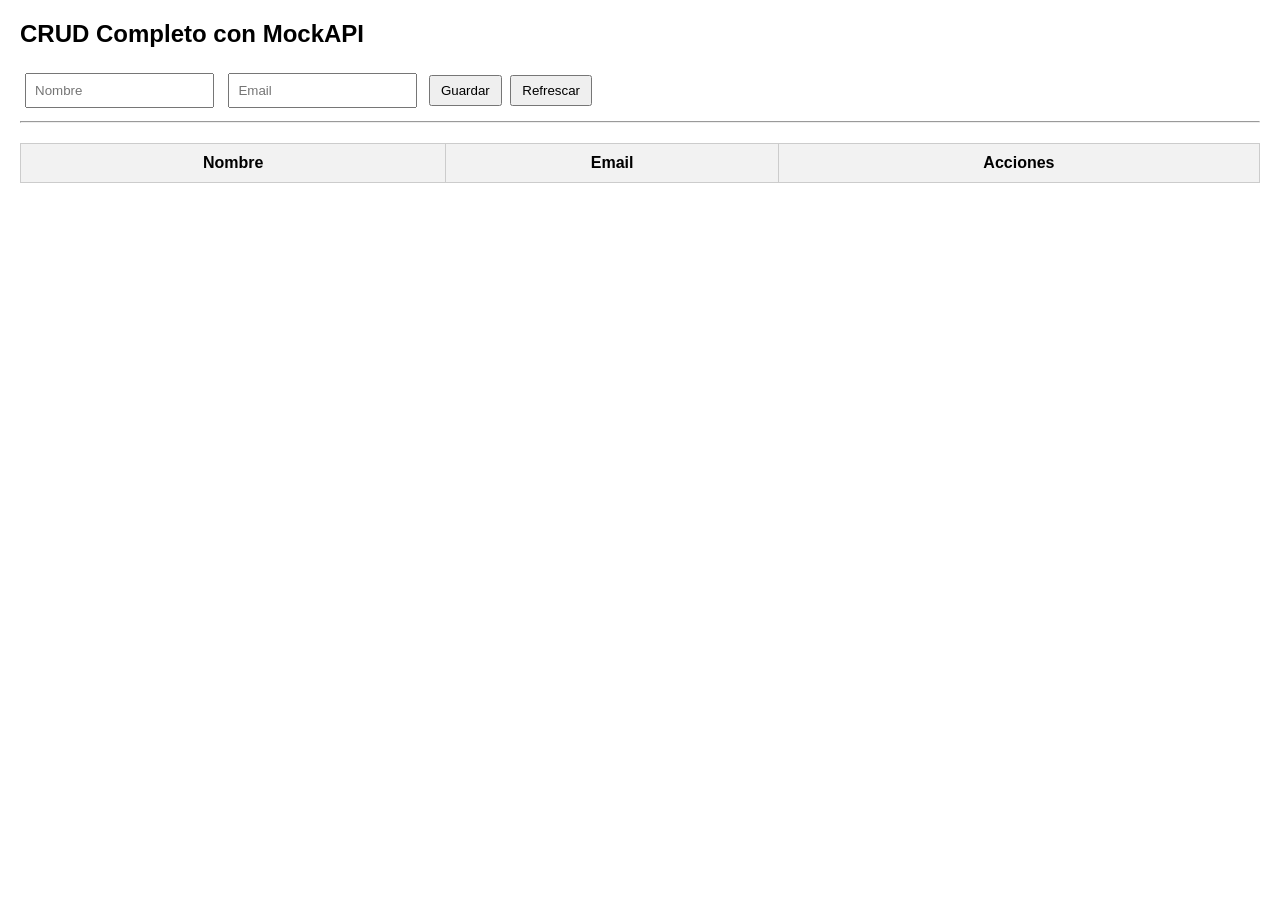
<file: crudUsuarios.html>
<!DOCTYPE html>
<html lang="es">

<head>
    <meta charset="UTF-8">
    <title>CRUD Completo MockAPI</title>

    <style>
        body {
            font-family: Arial;
            margin: 20px;
        }

        input {
            margin: 5px;
            padding: 8px;
        }

        button {
            padding: 6px 10px;
            margin: 2px;
            cursor: pointer;
        }

        table {
            width: 100%;
            margin-top: 20px;
            border-collapse: collapse;
        }

        table,
        th,
        td {
            border: 1px solid #ccc;
        }

        th,
        td {
            padding: 10px;
        }

        th {
            background: #f2f2f2;
        }
    </style>
</head>

<body>

    <h2>CRUD Completo con MockAPI</h2>

    <!-- FORMULARIO -->
    <input type="text" id="nombre" placeholder="Nombre">
    <input type="email" id="email" placeholder="Email">

    <button onclick="crearUsuario()">Guardar</button>
    <button onclick="obtenerUsuarios()">Refrescar</button>

    <hr>

    <table>
        <thead>
            <tr>
                <th>Nombre</th>
                <th>Email</th>
                <th>Acciones</th>
            </tr>
        </thead>

        <tbody id="tabla"></tbody>
    </table>

    <script src="app.js"></script>

</body>

</html>
</file>
